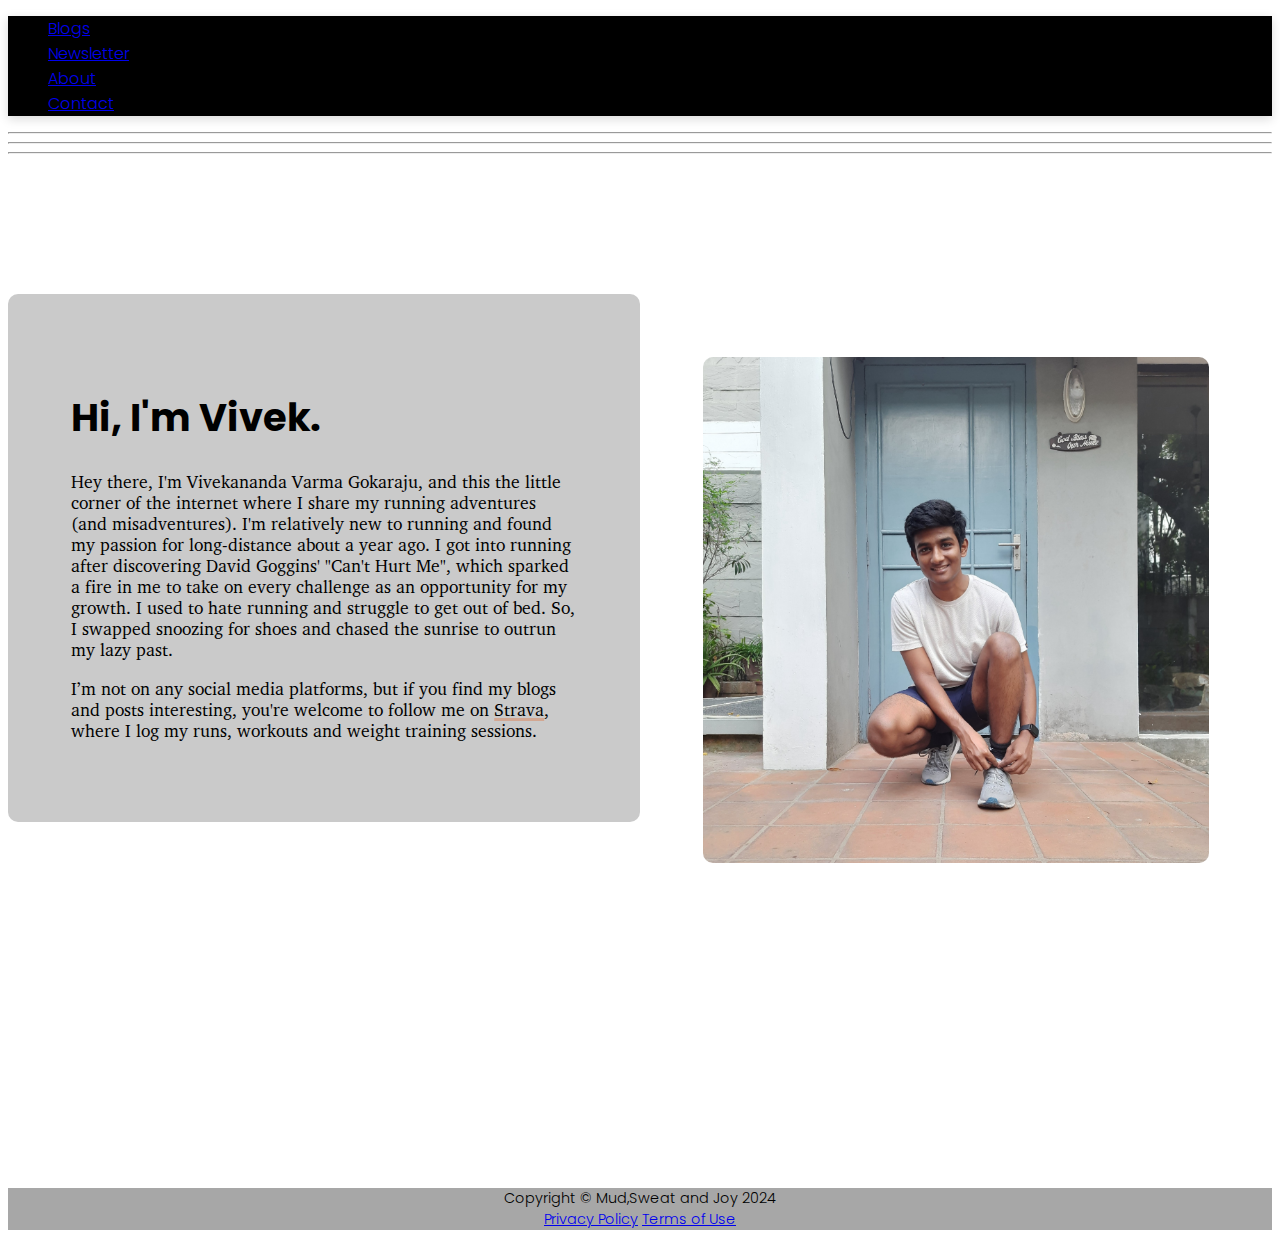
<file: about.html>
<!DOCTYPE html>
<html lang="en">

<head>
    <meta charset="utf-8" />
    <meta name="viewport" content="width=device-width, initial-scale=1" />
    <title>About</title>
    <link href="https://cdn.jsdelivr.net/npm/bootstrap@5.3.2/dist/css/bootstrap.min.css" rel="stylesheet"
        integrity="sha384-T3c6CoIi6uLrA9TneNEoa7RxnatzjcDSCmG1MXxSR1GAsXEV/Dwwykc2MPK8M2HN" crossorigin="anonymous"/>
    <link rel="stylesheet" href="styles/blog.css" />
    <link rel="stylesheet" href="styles/fonts.css">
    <style>
    </style>
</head>

<body>
    <div class="container">
        <header class="header d-flex justify-content-center py-3 fixed-top navbar-scrolled">
            <ul class="nav nav-pills">
                <li><a href="index.html" class="nav-link px-3 text-white">Blogs</a></li>
                <li><a href="newsletter.html" class="nav-link px-3 text-white">Newsletter</a></li>
                <li><a href="about.html" class="nav-link px-3 text-secondary">About</a></li>
                <li><a href="contact.html" class="nav-link px-3 text-white">Contact</a></li>
            </ul>
        </header>
    </div>

    <hr class="featurette-divider">
    <hr class="featurette-divider">
    <hr class="featurette-divider">

    <div class="container about-container"> <!-- Added a class for Flexbox -->
        <div class="about-text-img-container">
            <div class="about-text-container">
                <h2 id="about-section-heading">Hi, I'm Vivek.</h2>
                <p class="about-text">Hey there, I'm Vivekananda Varma Gokaraju, and this the little corner of the internet where I share my running adventures (and misadventures). I'm relatively new to running and found my passion for long-distance about a year ago. I got into running after discovering David Goggins' "Can't Hurt Me", which sparked a fire in me to take on every challenge as an opportunity for my growth. I used to hate running and struggle to get out of bed. So, I swapped snoozing for shoes and chased the sunrise to outrun my lazy past.</p>
                <p class="about-text">I’m not on any social media platforms, but if you find my blogs and posts interesting, you're welcome to follow me on <a id="strava-link" href="https://www.strava.com/athletes/95393947" target="_blank">Strava</a>, where I log my runs, workouts and weight training sessions.</p>
            </div>

            <div class="about-img-container">
                <img class="about-img" src="images/tying-laces.jpg" alt="">
            </div>
        </div>
    </div>

    <footer class="footer py-4">
        <div class="container">
            <div class="row align-items-center">
                <div class="col-lg-4 text-lg-start">Copyright &copy; Mud,Sweat and Joy 2024</div>
                <div class="col-lg-8 text-lg-end">
                    <a class="link-dark text-decoration-none me-3" href="#!">Privacy Policy</a>
                    <a class="link-dark text-decoration-none" href="#!">Terms of Use</a>
                </div>
            </div>
        </div>
    </footer>

    <script src="https://cdn.jsdelivr.net/npm/bootstrap@5.3.2/dist/js/bootstrap.bundle.min.js"
        integrity="sha384-C6RzsynM9kWDrMNeT87bh95OGNyZPhcTNXj1NW7RuBCsyN/o0jlpcV8Qyq46cDfL"
        crossorigin="anonymous"></script>
</body>

</html>
</file>
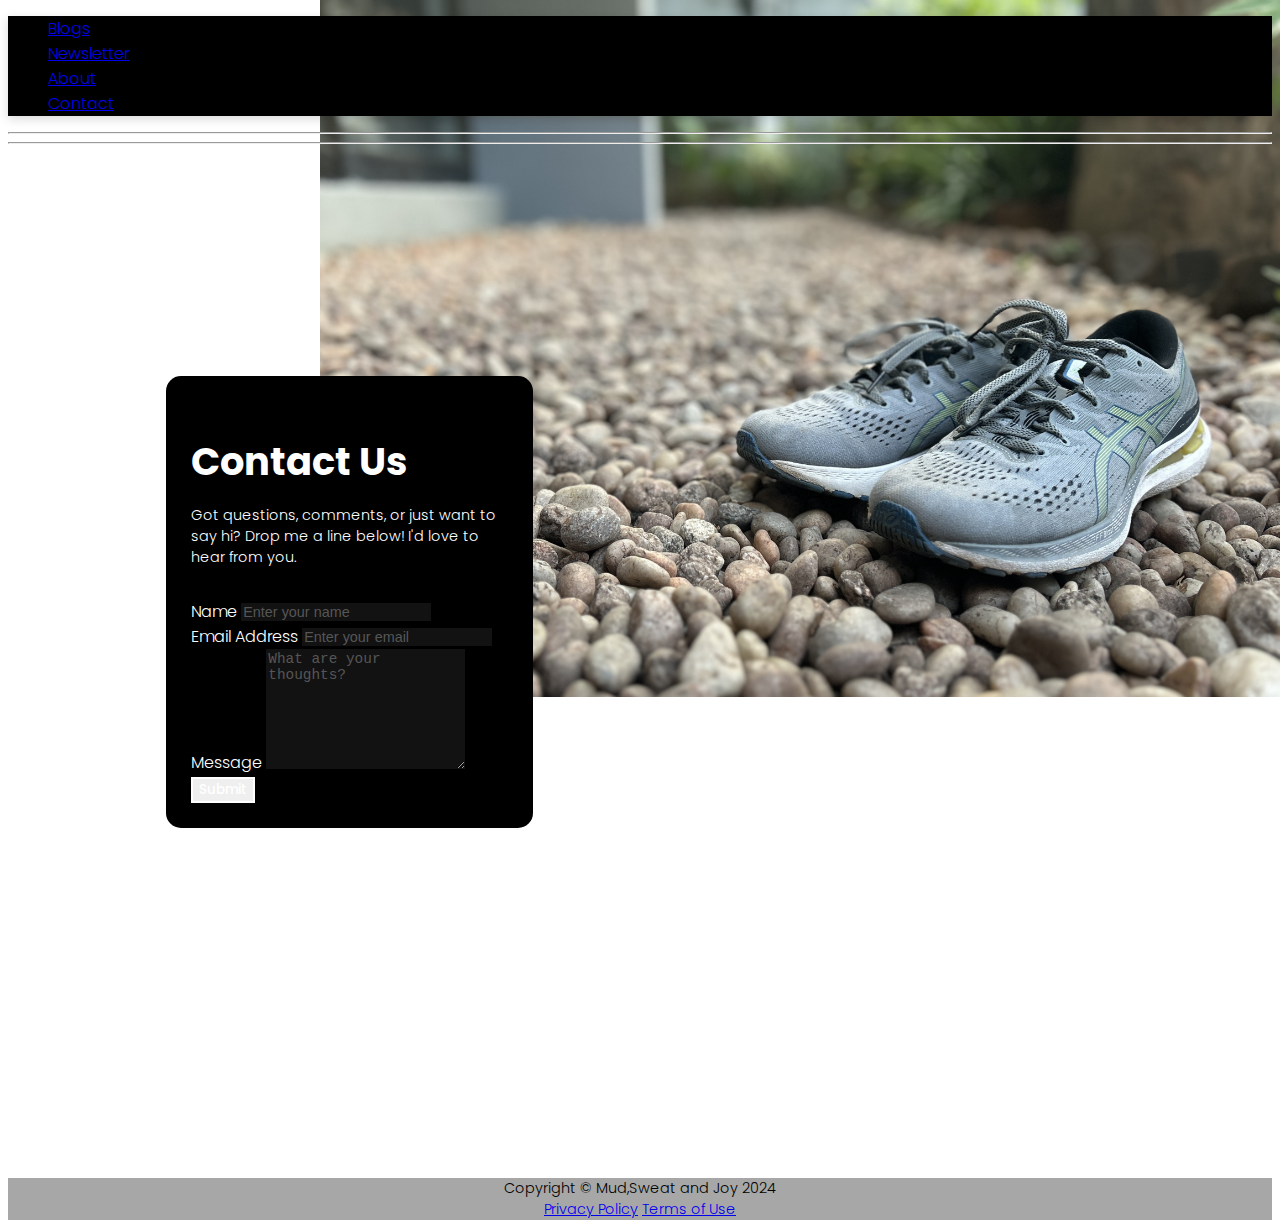
<file: contact.html>
<!DOCTYPE html>
<html lang="en">
<head>
    <meta charset="utf-8" />
    <meta name="viewport" content="width=device-width, initial-scale=1" />
    <title>Contact</title>
    <link href="https://cdn.jsdelivr.net/npm/bootstrap@5.3.2/dist/css/bootstrap.min.css" rel="stylesheet" integrity="sha384-T3c6CoIi6uLrA9TneNEoa7RxnatzjcDSCmG1MXxSR1GAsXEV/Dwwykc2MPK8M2HN" crossorigin="anonymous" />
    <link rel="stylesheet" href="styles/blog.css" />
    <link rel="stylesheet" href="styles/fonts.css">
</head>
<body>
    <div class="container">
        <header class="header d-flex justify-content-center py-3 fixed-top navbar-scrolled">
            <ul class="nav nav-pills">
                <li><a href="index.html" class="nav-link px-3 text-white">Blogs</a></li>
                <li><a href="newsletter.html" class="nav-link px-3 text-white">Newsletter</a></li>
                <li><a href="about.html" class="nav-link px-3 text-white">About</a></li>
                <li><a href="contact.html" class="nav-link px-3 text-secondary">Contact</a></li>
            </ul>
        </header>
    </div>

    
    <hr class="featurette-divider">
    <hr class="featurette-divider">
    


    <img id="contact-page-bg-img" src="images/shoes-on-pebbles-cropped.jpg">
    <div id="contact-form-container">
        <div id="contact-form">
            <h2 id="contact-form-heading">Contact Us</h2>
            <p id="contact-description">Got questions, comments, or just want to say hi? Drop me a line below! I'd love to hear from you.</p>
            <form id="contactForm" action="https://formspree.io/f/mjvnydqp" method="POST">
                <div class="mb-3">
                    <label class="form-label" for="name">Name</label>
                    <input class="form-control" id="name" name="Name" type="text" placeholder="Enter your name"/>
                </div>
                <div class="mb-3">
                    <label class="form-label" for="emailAddress">Email Address</label>
                    <input class="form-control" id="email-address" name="Email" type="email" placeholder="Enter your email"/>
                </div>
                <div class="mb-3">
                    <label class="form-label" for="message">Message</label>
                    <textarea class="form-control" id="message" name="Message" type="text" placeholder="What are your thoughts?"></textarea>
                </div>
                <div class="d-grid">
                    <button class="btn btn-outline-secondary" id="contact-form-submit-btn" type="submit">Submit</button>
                </div>
            </form>
        </div>
    </div>
    
    <footer class="footer py-4">
        <div class="container">
            <div class="row align-items-center">
                <div class="col-lg-4 text-lg-start">Copyright &copy; Mud,Sweat and Joy 2024</div>
                <div class="col-lg-8 text-lg-end">
                    <a class="link-dark text-decoration-none me-3" href="#!">Privacy Policy</a>
                    <a class="link-dark text-decoration-none" href="#!">Terms of Use</a>
                </div>
            </div>
        </div>
    </footer>
    

    <script src="https://cdn.jsdelivr.net/npm/bootstrap@5.3.2/dist/js/bootstrap.bundle.min.js" integrity="sha384-C6RzsynM9kWDrMNeT87bh95OGNyZPhcTNXj1NW7RuBCsyN/o0jlpcV8Qyq46cDfL" crossorigin="anonymous"></script>
</body>
</html>
</file>
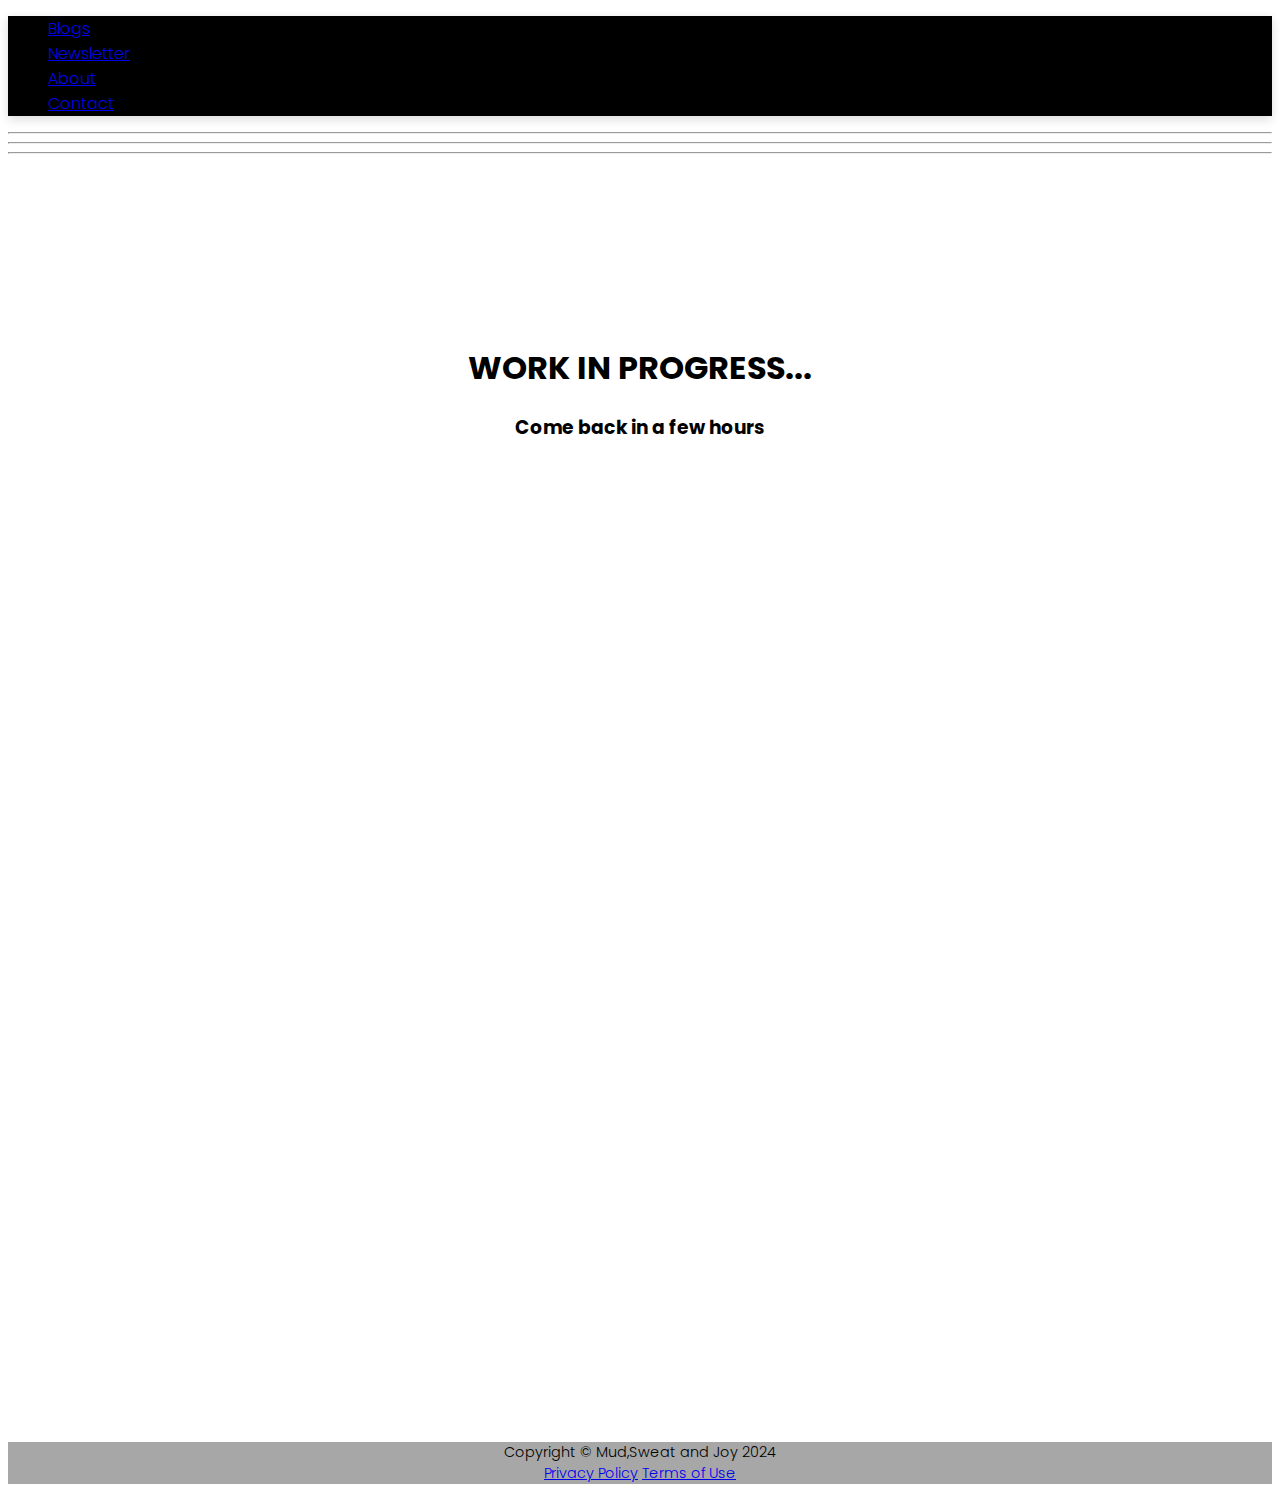
<file: newsletter.html>
<!DOCTYPE html>
<html lang="en">

<head>
    <meta charset="utf-8" />
    <meta name="viewport" content="width=device-width, initial-scale=1" />
    <title>About</title>
    <link href="https://cdn.jsdelivr.net/npm/bootstrap@5.3.2/dist/css/bootstrap.min.css" rel="stylesheet"
        integrity="sha384-T3c6CoIi6uLrA9TneNEoa7RxnatzjcDSCmG1MXxSR1GAsXEV/Dwwykc2MPK8M2HN" crossorigin="anonymous"/>
    <link rel="stylesheet" href="styles/blog.css" />
    <link rel="stylesheet" href="styles/fonts.css">
    <style>
        form {
            width: 60%; 
            margin: auto; 
        }
        .form-control {
            padding: 0.75rem 1rem; 
        }
        .btn-primary {
            background-color: black; 
            border-color: black; 
        }

        h1 {
            margin-top: 15%;
        }

        h1.text-align-centre,
        h3#temporary-heading {
            text-align: center;
        }

        #temporary-heading {
            margin-bottom: 1000px;
        }
    </style>
</head>

<body>
    <div class="container">
        <header class="header d-flex justify-content-center py-3 fixed-top navbar-scrolled">
            <ul class="nav nav-pills">
                <li><a href="index.html" class="nav-link px-3 text-white">Blogs</a></li>
                <li><a href="#" class="nav-link px-3 text-secondary">Newsletter</a></li>
                <li><a href="about.html" class="nav-link px-3 text-white">About</a></li>
                <li><a href="contact.html" class="nav-link px-3 text-white">Contact</a></li>
            </ul>
        </header>
    </div>

    <hr class="featurette-divider">
    <hr class="featurette-divider">
    <hr class="featurette-divider">
    

    <h1 class="text-align-centre">WORK IN PROGRESS...</h1>
    <h3 id="temporary-heading">Come back in a few hours</h3>

    <footer class="footer py-4">
        <div class="container">
            <div class="row align-items-center">
                <div class="col-lg-4 text-lg-start">Copyright &copy; Mud,Sweat and Joy 2024</div>
                <div class="col-lg-8 text-lg-end">
                    <a class="link-dark text-decoration-none me-3" href="#!">Privacy Policy</a>
                    <a class="link-dark text-decoration-none" href="#!">Terms of Use</a>
                </div>
            </div>
        </div>
    </footer>

    <script src="https://cdn.jsdelivr.net/npm/bootstrap@5.3.2/dist/js/bootstrap.bundle.min.js"
        integrity="sha384-C6RzsynM9kWDrMNeT87bh95OGNyZPhcTNXj1NW7RuBCsyN/o0jlpcV8Qyq46cDfL"
        crossorigin="anonymous"></script>
</body>

</html>
</file>
<file: styles/blog.css>
@media (max-width: 991.98px) {
    body {
        display: none;
    }
}

.header {
    transition: all 0.7s;
}

.navbar-scrolled {
    background-color: #000;
    box-shadow: 0 3px 10px rgba(0, 0, 0, 0.15);
}

#hero-img {
    margin-bottom: 10%;
    width: 100%;
    /* Ensure the image takes up the full width of the container */
    height: auto;
    /* Maintain aspect ratio */
}

main {
    margin: 0 27%;
    font-size: 1.2rem;
}

h2 {
    margin-bottom: 8%;
    font-size: 2.4rem;
}

h4 {
    margin-top: 15%;
}

.blog-img {
    margin: 4% 0;
    width: 100%;
}

#running-stat-slider {
    display: flex;
    align-items: center;
    margin: 5% 0;
    width: 100%;
    background-color: rgb(255, 255, 255);
}

.slide-container {
    width: 100%;
    height: 60vh;
    display: flex;
    align-items: center;
    background-color: rgb(242, 242, 242);
}

.image-slider {
    width: 100%;
    position: absolute;
    left: 0;
    display: flex;
    justify-content: center;
    align-items: center;
    transition: 1s;
}

.slides-div {
    display: flex;
    align-items: center;
    justify-content: center;
    margin: 0 20px;
    border-radius: 4%;
    box-shadow: 2px 6px 8px 0 rgba(22, 22, 26, 0.18);
}

.img {
    position: relative;
    width: 224px;
    height: 280px;
    border-radius: 4%;
    transition: 0.5s;
}

.button {
    position: absolute;
    width: 224px;
    height: 280px;
    transition: 0.5s;
}

#slider-span1:target~.image-slider #img1,
#slider-span1:target~.image-slider #button-1 {
    width: 320px;
    height: 400px;
    background-color: transparent;
}

#slider-span2:target~.image-slider #img2,
#slider-span2:target~.image-slider #button-2 {
    width: 320px;
    height: 400px;
    background-color: transparent;
}

#slider-span3:target~.image-slider #img3,
#slider-span3:target~.image-slider #button-3 {
    width: 320px;
    height: 400px;
    background-color: transparent;
}

#slider-span4:target~.image-slider #img4,
#slider-span4:target~.image-slider #button-4 {
    width: 320px;
    height: 400px;
    background-color: transparent;
}

#slider-span5:target~.image-slider #img5,
#slider-span5:target~.image-slider #button-5 {
    width: 320px;
    height: 400px;
    background-color: transparent;
}

#slider-span6:target~.image-slider #img6,
#slider-span6:target~.image-slider #button-6 {
    width: 320px;
    height: 400px;
    background-color: transparent;
}

#slider-span7:target~.image-slider #img7,
#slider-span7:target~.image-slider #button-7 {
    width: 320px;
    height: 400px;
    background-color: transparent;
}



.footer {
    margin-top: 10%;
    text-align: center;
    font-size: 0.9rem;
    background-color: rgb(167, 167, 167) !important;
}







.newsletter-form {
    margin-top: 10%;
}


.email-input-form {
    width: 30%;
}












/* CONTACT PAGE STYLES */
#contact-page-bg-img {
    position: absolute;
    width: 75%;
    right: 0;
    top: 0;
    z-index: -1;
}

#contact-form-container {
    display: flex !important;
    align-items: center !important;
    height: 100vh;
}

#contact-form {
    position: relative;
    margin-left: 12.5%;
    padding: 2% 2%;
    height: auto !important;
    width: 25% !important;
    color: #fff;
    background-color: #000000;
    border-radius: 15px;
}

#contact-form-heading {
    margin-bottom: 0 !important;
    color: #fff;
}

#contact-description {
    margin-bottom: 10%;
    font-size: 0.9rem;
}

#name,
#last-name,
#email-address,
#message {
    background-color: rgb(18, 18, 18);
    color: #ffffff;
    font-size: 0.9rem;
    border: none;
}

#name,
#last-name,
#email-address,
#message:active {
    scrollbar-highlight-color: #fff;
}

#name::placeholder,
#last-name::placeholder,
#email-address::placeholder,
#message::placeholder {
    color: rgb(86, 86, 86);
}

#message {
    height: 8em;
}

.btn-outline-secondary {
    border: solid 2px #ffffff;
    color: #fff;
}

.btn-outline-secondary:hover {
    background-color: #ffffff;
    border: none;
    color: #000000;
}

.btn-outline-secondary:active {
    background-color: #ffffff;
    border: none;
    color: #000000;
}














/* STYLES FOR ABOUT PAGE */
.about-container {
    display: flex;
    justify-content: center;
    align-items: center;
    min-height: 100vh; /* Ensures the container takes up at least the full height of the viewport */
}

.about-text-img-container {
    display: flex;
    flex-direction: row;
    justify-content: center;
    align-items: flex-start;
}

.about-text-container,
.about-img-container {
    flex: 1;
    padding: 5%;
}

.about-text-container {
    border-radius: 10px;
    background-color: #cacaca;
}

.about-img {
    max-width: 100%;
    height: auto;
    border-radius: 10px;
}

#about-section-heading {
    margin-bottom: 5%;
}

.about-text {
    font-size: 1.1rem;
}

@media (max-width: 768px) {
    .about-text-img-container {
        flex-direction: column;
    }

    .about-text-container,
    .about-img-container {
        width: 100%;
    }
}

#strava-link {
    color: #000;
    text-decoration-color: rgba(232, 77, 0, 0.275);
    text-decoration-thickness: 3px;
}

#strava-link:hover {
    transition: all 0.5s;
    text-decoration-color: rgb(232, 77, 0);
    background-color: rgba(255, 122, 56, 0.3);
}
</file>
<file: styles/fonts.css>
@font-face {
    font-family: 'charter-regular';
    src: url(../fonts/charter/Charter\ Regular.otf);
}

@font-face {
    font-family: 'poppins-light';
    src: url(../fonts/poppins/Poppins-Light.ttf)
}

@font-face {
    font-family: 'poppins-medium';
    src: url(../fonts/poppins/Poppins-Medium.ttf)
}

@font-face {
    font-family: 'poppins-bold';
    src: url(../fonts/poppins/Poppins-Bold.ttf);
}

.header {
    font-family: 'poppins-light';
}

main, p {
    font-family: 'charter-regular';
}


h1,h2,h3,h4 {
    font-family: 'poppins-bold';
}

.footer {
    font-family: 'poppins-light';
}

#contact-form {
    font-family: 'poppins-light';
}

#contact-description {
    font-family: 'poppins-light';
}

.btn-outline-secondary{
    font-family: 'poppins-medium';
}
</file>
